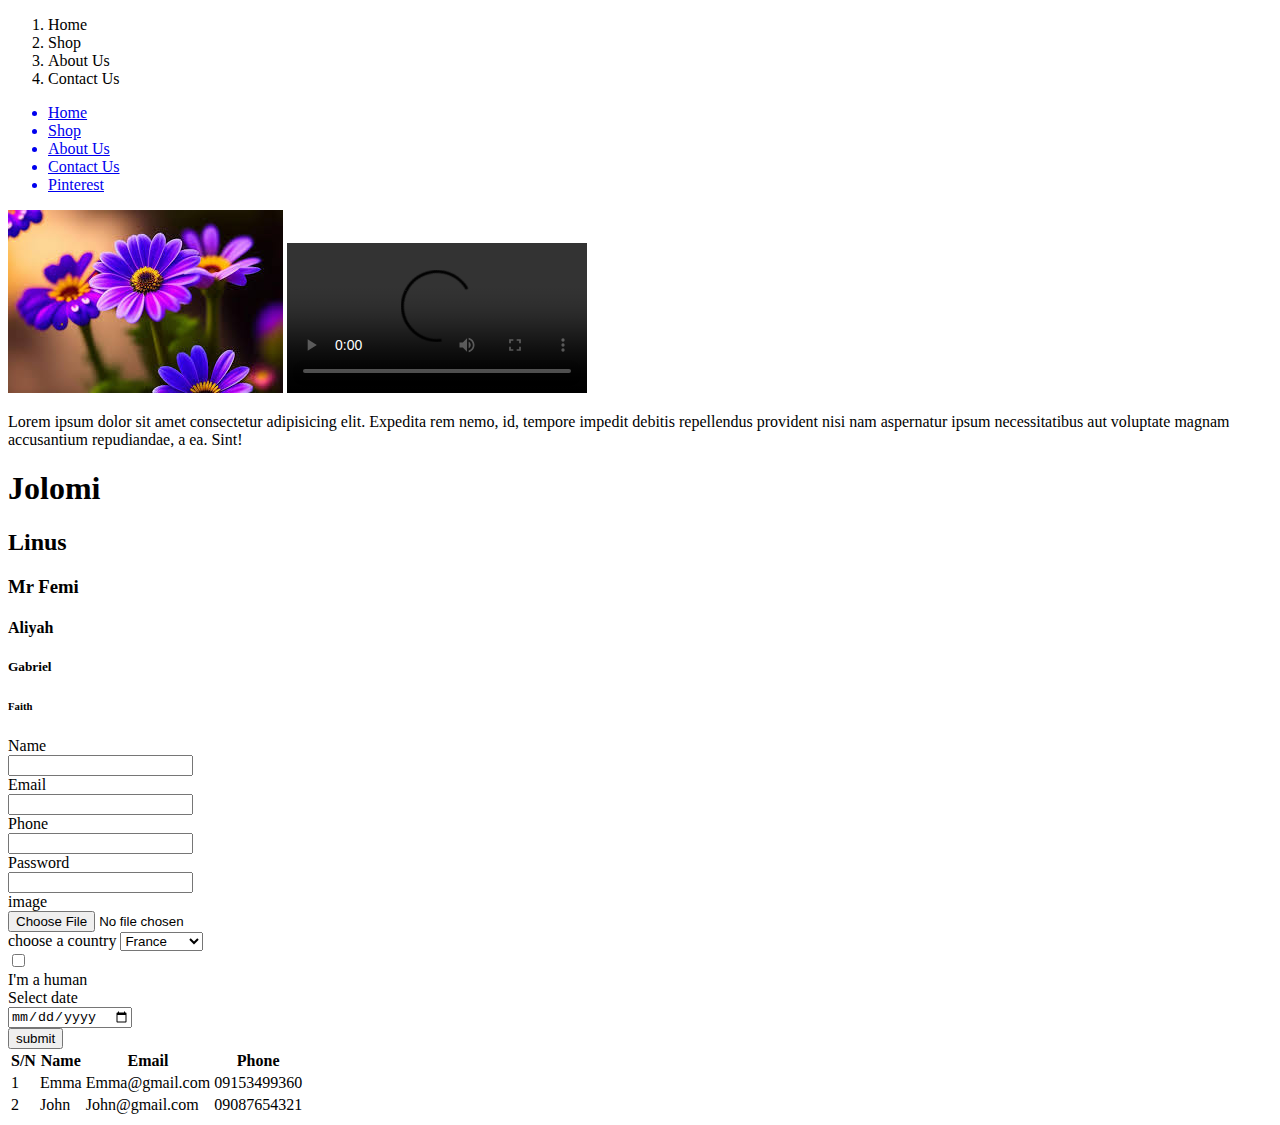
<file: HTML/INDEX.HTML>
<!DOCTYPE html>
<html lang="en">
<head>
    <meta charset="UTF-8">
    <meta name="viewport" content="width=device-width, initial-scale=1.0">
    <title>Document</title>
    <link rel="shortcut icon" href="flower.jfif" type="flower">
</head>
<body>
  <nav>
    <ol>
        <li>Home</li>
        <li>Shop</li>
        <li>About Us</li>
        <li>Contact Us</li>
    </ol>
    <ul>
        <a href="index.html"><li>Home</li></a>
        <a href="shop.html"><li>Shop</li></a>
        <a href="about.html"><li>About Us</li></a>
        <a href="contact.html"><li>Contact Us</li></a>
        <a href="https://www.Pinterest.com" target="_blank"><li>Pinterest</li></a>
    </ul>
  </nav>
  
  <img src="flower.jfif" alt="flower">
  <video src="" controls></video>
<audio src=""></audio>

  <div>
        <p>
            Lorem ipsum dolor sit amet consectetur adipisicing elit. Expedita rem nemo, id, tempore impedit debitis repellendus provident nisi nam aspernatur ipsum necessitatibus aut voluptate magnam accusantium repudiandae, a ea. Sint!
        </p>
        <h1>Jolomi</h1>
        <h2>Linus</h2>
        <h3>Mr Femi</h3>
        <h4>Aliyah</h4>
        <h5>Gabriel</h5>
        <h6>Faith</h6>
  </div>
  <form>
    <label for="">Name</label> <br>
    <input type="text"> <br>
    <label for="">Email</label> <br>
    <input type="email"> <br>
    <label for="">Phone</label> <br>
    <input type="number"> <br>
    <label for="">Password</label> <br>
    <input type="password"> <br>
    <label for="">image</label> <br>
    <input type="file"> <br>
    <label for="">choose a country</label>
    <select>
        <option>France</option>
        <option>Spain</option>
        <option>Nigeria</option>
        <option>Cambodia</option>
        <option>Poland</option>
        <option>Russia</option>
        <option>Germany</option>
        <option>Tunisia</option>
        <option>Hungary</option>    
    </select> <br>
    <input type="checkbox"> <br>
    <label for="">I'm a human</label> <br>
    <label for="">Select date</label> <br>
    <input type="date"> <br>
    <button>submit</button>
  </form>
  <table>
    <tr>
        <th>S/N</th>
        <th>Name</th>
        <th>Email</th>
        <th>Phone</th>
    </tr>
    <tr>
        <td>1</td>
        <td>Emma</td>
        <td>Emma@gmail.com</td>
        <td>09153499360</td>
    </tr>
    <tr>
        <td>2</td>
        <td>John</td>
        <td>John@gmail.com</td>
        <td>09087654321</td>
    </tr>
  </table>
</body>
</html>
</file>
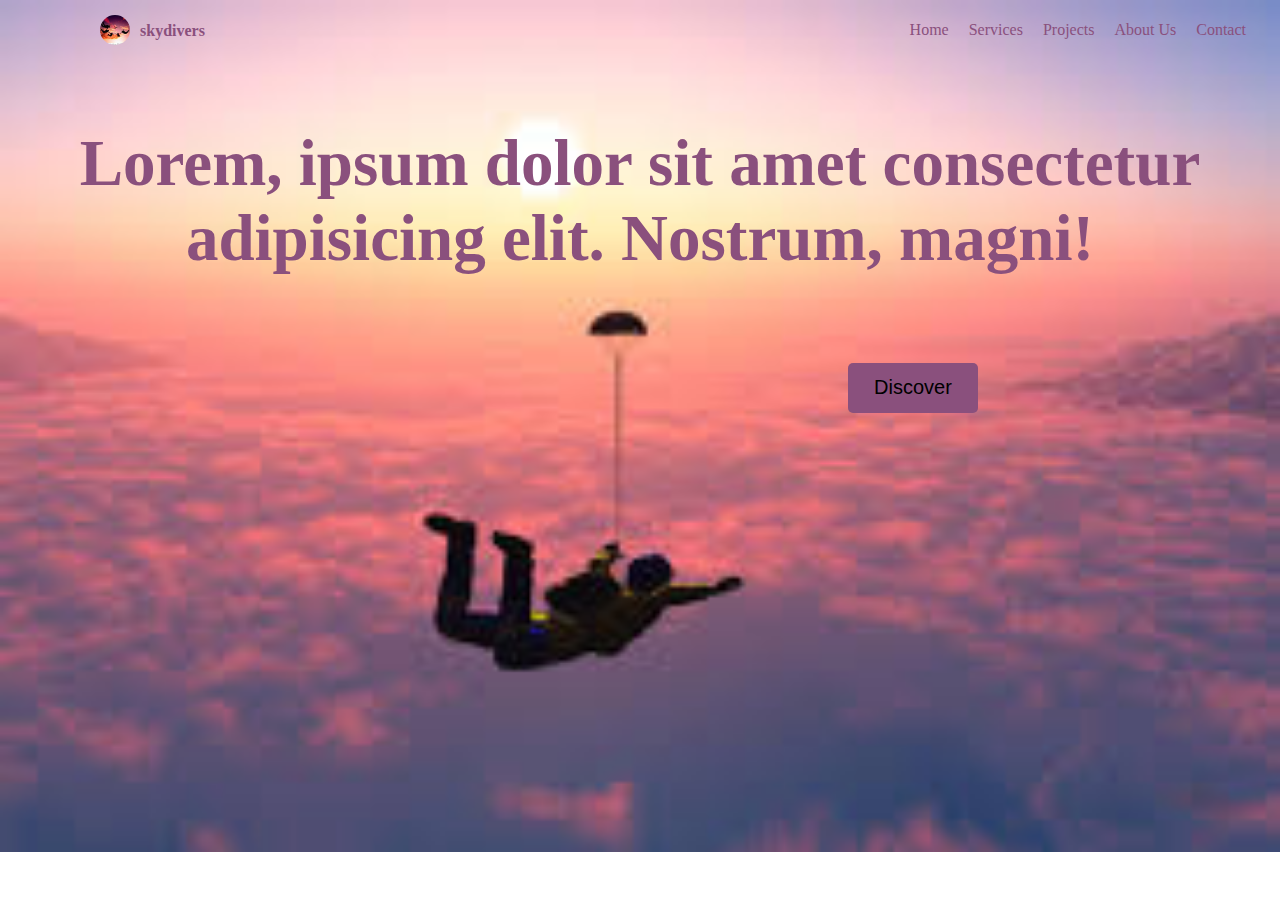
<file: HTML/CSS/index.html>
<!DOCTYPE html>
<html lang="en">
<head>
    <meta charset="UTF-8">
    <meta name="viewport" content="width=device-width, initial-scale=1.0">
    <title>skydivers</title>
    <link rel="shortcut icon" href="skydiver.jfif" type="image/x-icon">
    <link rel="stylesheet" href="style.css">
</head>
<body>
    <nav>
        <div>
            <img src="sky.jfif" alt="logo" class="image">
            <h4 id="title">skydivers</h4>
        </div>
        <ul class="lists">
            <li>Home</li>
            <li>Services</li>
            <li>Projects</li>
            <li>About Us</li>
            <li>Contact</li>
        </ul>
    </nav>
    <div>
        <h4 class="desc">Lorem, ipsum dolor sit amet consectetur adipisicing elit. Nostrum, magni!</h4>
        <button>Discover</button>
    </div>
</body>
</html>
</file>
<file: HTML/CSS/style.css>
body{
    margin: 0;
    background-image: url('skydiving.jfif');
    background-repeat: no-repeat;
    background-size: 100%;
 }
 
  .image{
    width: 30px;
    height: 30px;
    margin: 15px 0 0 100px;
    border-radius: 50%;
 }

  #title{
    color: rgb(138, 80, 125);
    font-weight: 900;
    margin: -27px 0 0 140px;
  }
    .lists{
        display: flex;
        float: right;
        list-style: none;
        margin: -29px 24px 0 0;
    }
    .lists li{
        padding: 10px;
        color: rgb(138, 80, 125);
    }
    
    .desc{
        text-align: center;
        font-size: 65px;
        color: rgb(138, 80, 125);
    }

    button{
        color: black;
        background-color:rgb(138, 80, 125) ;
        border: none;
        height: 50px;
        width: 130px;
        border-radius: 5px;
        font-size: 20px;
        margin: 0 0 0 53rem;
    }

    button:hover{
        color: white;
        background-color:rgba(71, 2, 56, 0.877) ;
    }
</file>
